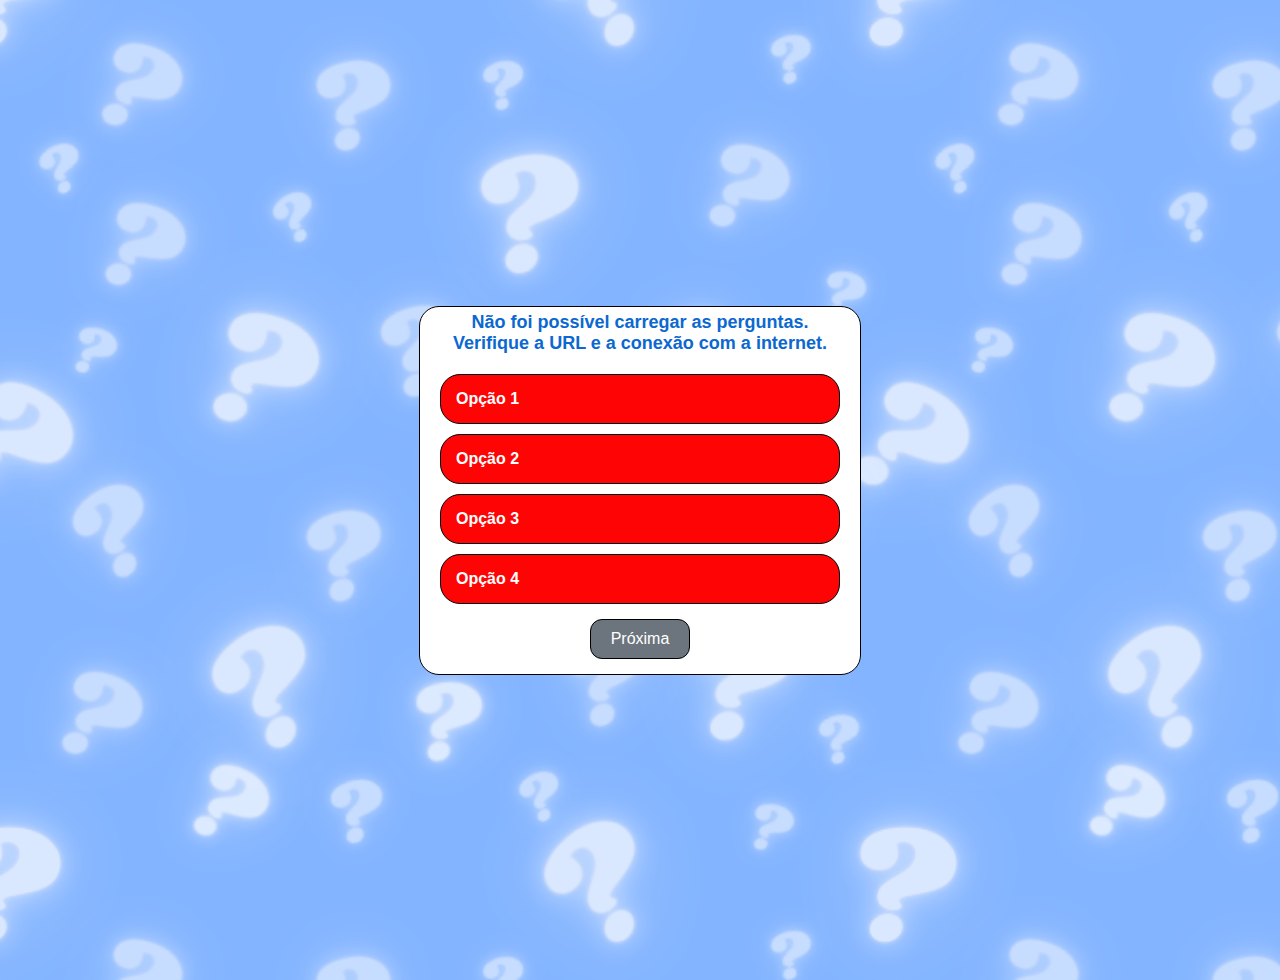
<file: quiz.html>
<!DOCTYPE html>
<html lang="pt-BR">
<head>
    <meta charset="UTF-8">
    <meta name="viewport" content="width=device-width, initial-scale=1.0">
    <title>Quiz</title>
    <link rel="stylesheet" href="style.css">
</head>
<body>
    <div class="quiz-container" id="quiz">
        <h2 id="question">Pergunta...isso acontece porque não esta funcionando.</h2>
        <div class="options">
            <button class="option" onclick="selectOption(0)">Opção 1</button>
            <button class="option" onclick="selectOption(1)">Opção 2</button>
            <button class="option" onclick="selectOption(2)">Opção 3</button>
            <button class="option" onclick="selectOption(3)">Opção 4</button>
        </div>
        <button id="nextBtn" onclick="nextQuestion()">Próxima</button>
    </div>

    <script src="quiz.js"></script>
</body>
</html>
</file>
<file: style.css>
:root {
    --bg-scale: 70%; /* Controle de escala */
  }
body {
    display: flex;
    flex-direction: column;
    justify-content: center;
    align-items: center;
    font-family: Arial, sans-serif;
    background: #539bff;
    margin: 40px; /* Altere para 0 se não quiser margem ao redor */
    padding: 0;
    overflow-y: hidden; /* Impede a rolagem vertical */
      height: 100vh;
      background-image: url('fundo.png'); /* Substitua pelo caminho da sua imagem */
      background-repeat: repeat; /* Faz a imagem se repetir */
      background-size: var(--bg-scale); /* Ajuste a escala */
}

        .quiz-container {
            text-align: center;
            background: #ffffff;
            margin: 20px;
            padding: 0 20px;
            border-radius: 20px;
            margin: 5px;
            max-width: 400px;
            width: 100%;
            border: 1px solid black;
        }
        .quiz-topbar {
            border: 1px solid black;
            display: flex;
    flex-direction: row-reverse;
    justify-content: center;
    align-items: center;
            text-align: center;
            background: #ffffff;
            margin: 20px;
            font-size: 50px;
            font-family: Arial, sans-serif;
            padding: 0 20px;
            border-radius: 20px;
            margin: 0px;
            max-width: 400px;
            width: 100%;
           
        }
        .space {
         
            background-color: brown;
        
        }
        h2 {
            margin: 5px;
            font-size: 18px;
            color: #0c68d1;
            font-weight: bold;
        }
        .TEXT{
            margin: 20px;
            font-size: 33px;
            color: #0c68d1;
            font-weight: bold;
        }
        .TEXTbat{
            margin: 5px;
            font-size: 28px;
            color: #83b4ff;
            font-weight: bold;
        }
        .options {
            display: grid;
            gap: 10px;
            margin-top: 20px;
            
        }

        .option {
            padding: 15px;
            font-size: 16px;
            justify-content: flex-start;
            text-align: left;
            background-color: #ff0404;
            color: white;
            font-weight: bold;
            border: none;
            cursor: pointer;
            border-radius: 20px;
            border: 1px solid rgb(0, 0, 0);
        }
       
        .option:hover {
            background-color: #000000;
        }

        #nextBtn {
            margin-top: 20px;
            padding: 10px 20px;
            font-size: 16px;
            background-color: #00c030;
            color: rgb(255, 255, 255);
            border: none;
            cursor: pointer;
            border-radius: 10px;
            margin: 12px;
            border: 1px solid rgb(0, 129, 0);
        }
        
        #nextBtn:disabled {
            background-color: #ff8888;
            color: #ffffff;
            cursor: not-allowed;
            margin: 12px;
            border: 1px solid black;
        }
        #nextBtn, #restartBtn {
    background-color: #3c80ff;
    color: #fff;
    padding: 10px 20px;
    border: none;
    border-radius: 12px;
    cursor: pointer;
    margin: 15px;
    border: 1px solid black;
}

#nextBtn:disabled, #restartBtn:disabled {
    background-color: #6c757d;
    cursor: not-allowed;
    margin: 15px;
}

.qrcode {
    position: fixed;
    top: 20px;      /* Ajusta a posição vertical */
    right: 0px;    /* Ajusta a posição horizontal */
    width: 140px;
    height: 80px;
    cursor: pointer;
    animation: bounce 2s infinite; /* Animação contínua */
    z-index: 1000;  /* Garante que o QR code fique acima de outros elementos */
}


        
        
        .LOGO {
            margin-top: 20px; /* Espaço entre o quiz-container e o botão */
            background-color: #4e8afa;
            color: #fff;
            border: none;
            border-radius: 0px;
            width: 90px;
            height: 90px;
            font-size: 18px;
            cursor: pointer;
            display: flex;
            align-items: center;
            justify-content: center;
        }

        
        
        /* Definição da animação */
        @keyframes bounce {
            0%, 100% {
                transform: translateY(10px); /* Posição inicial e final */
            }
            50% {
                transform: translateY(40px); /* Move para cima no meio do ciclo */
            }
        }
</file>
